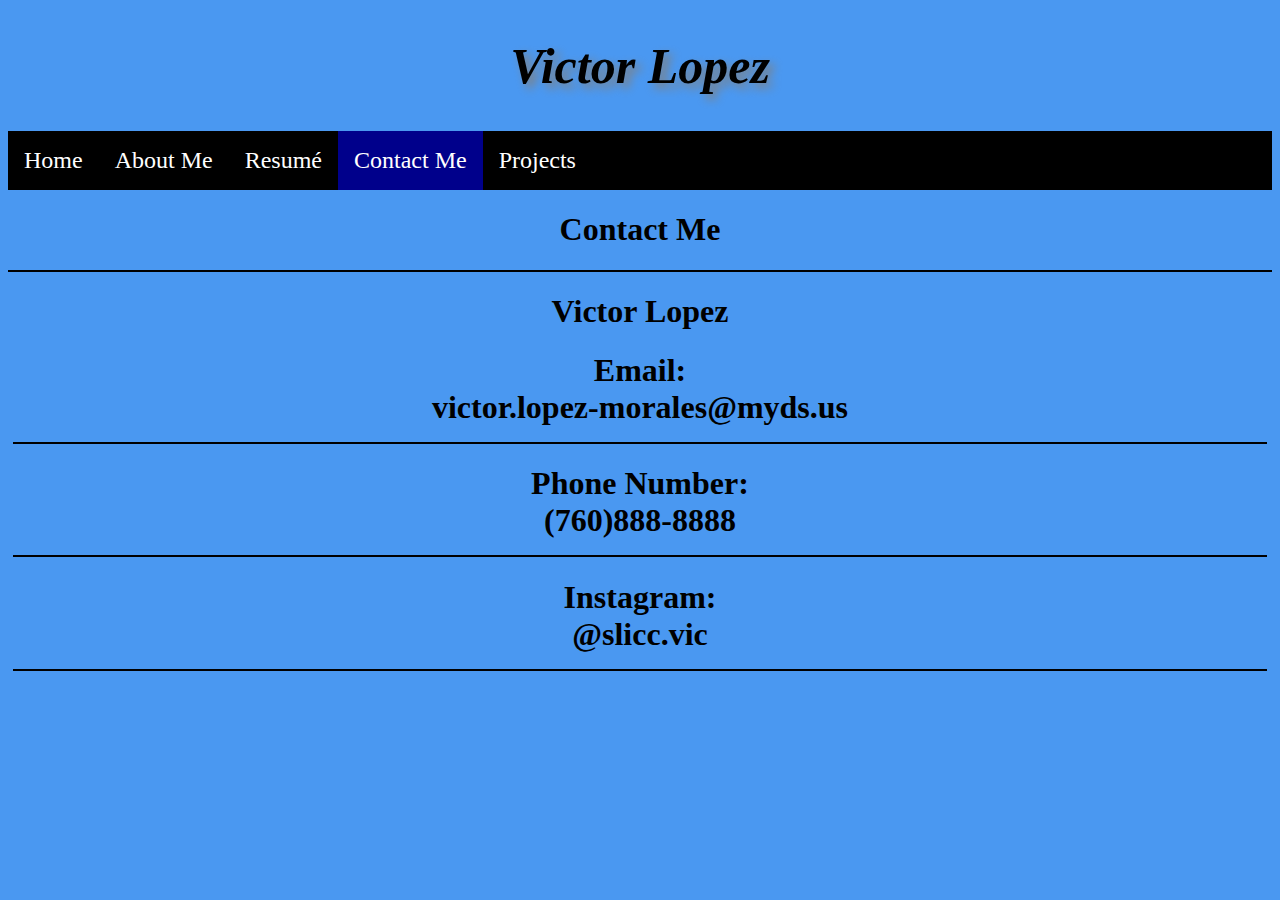
<file: contactme.html>
<!DOCTYPE HTML>
<!DOCTYPE html>
<html>
    <head>
        <title>
            Contact Me
        </title>
        <link rel="stylesheet" type="text/css" href="style.css">
    </head>
    <body class="overlord" >
       <h1 class="nameofme">Victor Lopez</h1>
        <ul class="navbar">
            <li><a href="index.html">Home</a></li>
            <li><a href="aboutme.html">About Me</a></li>
            <li><a href="resume.html">Resumé</a></li>
            <li><a href="/contactme.html" class="active">Contact Me</a></li>
            <li class="dropdown">
                <div>Projects</div>
                <ul class="dropdown-content">
                    <li><a href="textadventure.html">Text Adventure</a></li>
                    <li><a href="pythonstory.html">Python Story</a></li>
                    <li><a href="tkinterproject.html">Tkinter Project</a></li>
                    <li><a href="rsaproject.html">RSA Project</a></li>
                    <li><a href="thunkableproject.html">Thunkable</a></li>
                </ul>
            </li>
        </ul>
        <h1 class="header">Contact Me</h1>
        <hr>
        <h1 class="contel">Victor Lopez</h1>
        <h1 class="contel"> Email:<br>victor.lopez-morales@myds.us<hr>
        <h1 class="contel"> Phone Number:<br>(760)888-8888<hr>
        <h1 class="contel"> Instagram:<br>@slicc.vic<hr>
    </body>
</html>
</file>
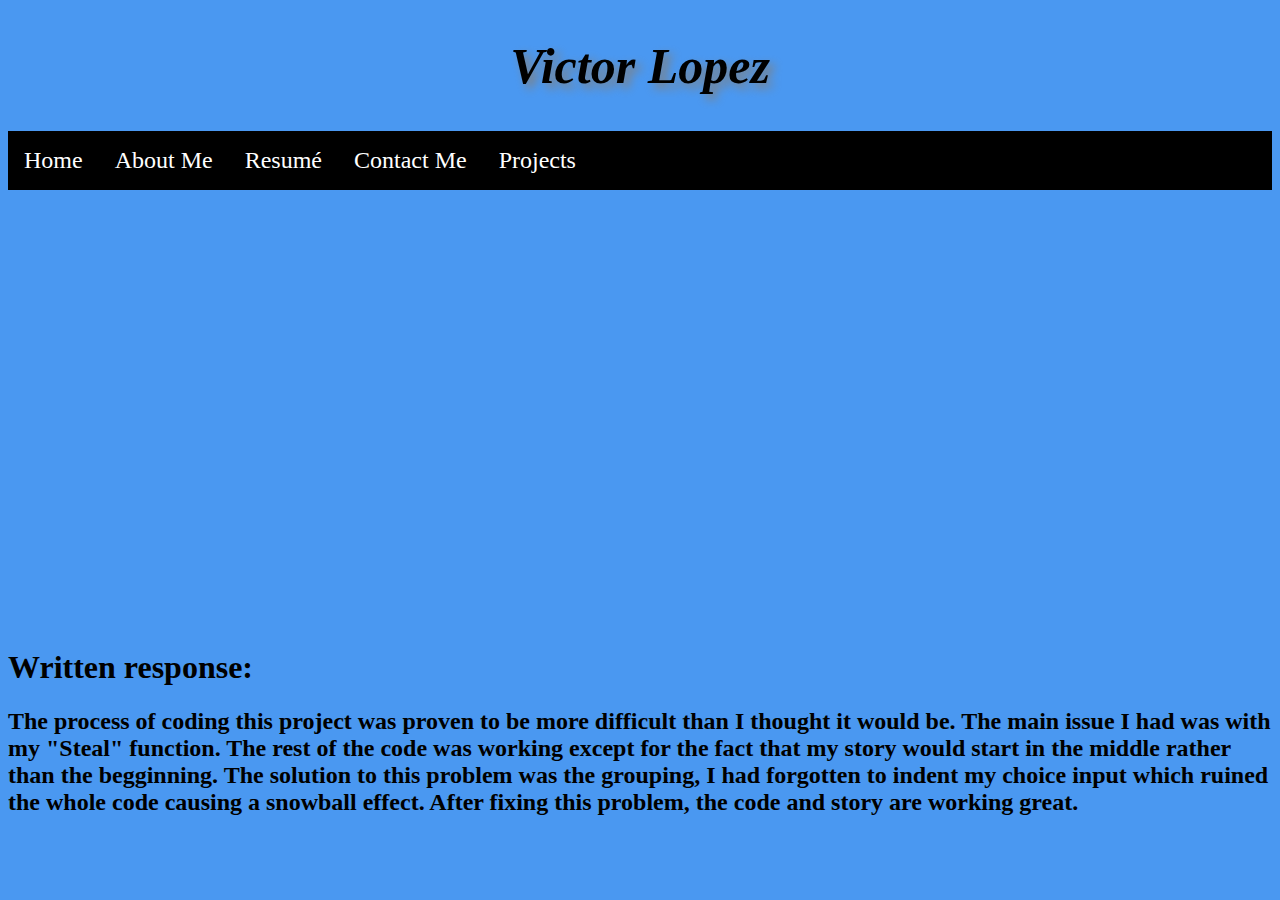
<file: pythonstory.html>
<!DOCTYPE HTML>
<!DOCTYPE html>
<html>
    <head>
        <title>
            Python Story
        </title>
        <link rel="stylesheet" type="text/css" href="style.css">
    </head>
    <body class="overlord" >
       <h1 class="nameofme">Victor Lopez</h1>
        <ul class="navbar">
            <li><a href="index.html">Home</a></li>
            <li><a href="aboutme.html">About Me</a></li>
            <li><a href="resume.html">Resumé</a></li>
            <li><a href="contactme.html">Contact Me</a></li>
            <li class="dropdown">
                <div>Projects</div>
                <ul class="dropdown-content">
                    <li><a href="textadventure.html">Text Adventure</a></li>
                    <li><a href="/pythonstory.html" class="active">Python Story</a></li>
                    <li><a href="tkinterproject.html">Tkinter Project</a></li>
                    <li><a href="rsaproject.html">RSA Project</a></li>
                    <li><a href="thunkableproject.html">Thunkable</a></li>
                </ul>
            </li>
        </ul>
        <iframe height="400px" width="100%" src="https://repl.it/@VicLopez/PythonStory?lite=true" scrolling="no" frameborder="no" allowtransparency="true" allowfullscreen="true" sandbox="allow-forms allow-pointer-lock allow-popups allow-same-origin allow-scripts allow-modals"></iframe>
        <br></br>
        <h1 class="title">Written response:</h1>
        <h2 class="response">
            The process of coding this project was proven to be more difficult than I thought it would be. 
            The main issue I had was with my "Steal" function. 
            The rest of the code was working except for the fact that my story would start in the middle rather than the begginning. 
            The solution to this problem was the grouping, I had forgotten to indent my choice input which ruined the whole code causing a snowball effect. 
            After fixing this problem, the code and story are working great.
        </h2>
    </body>
</file>
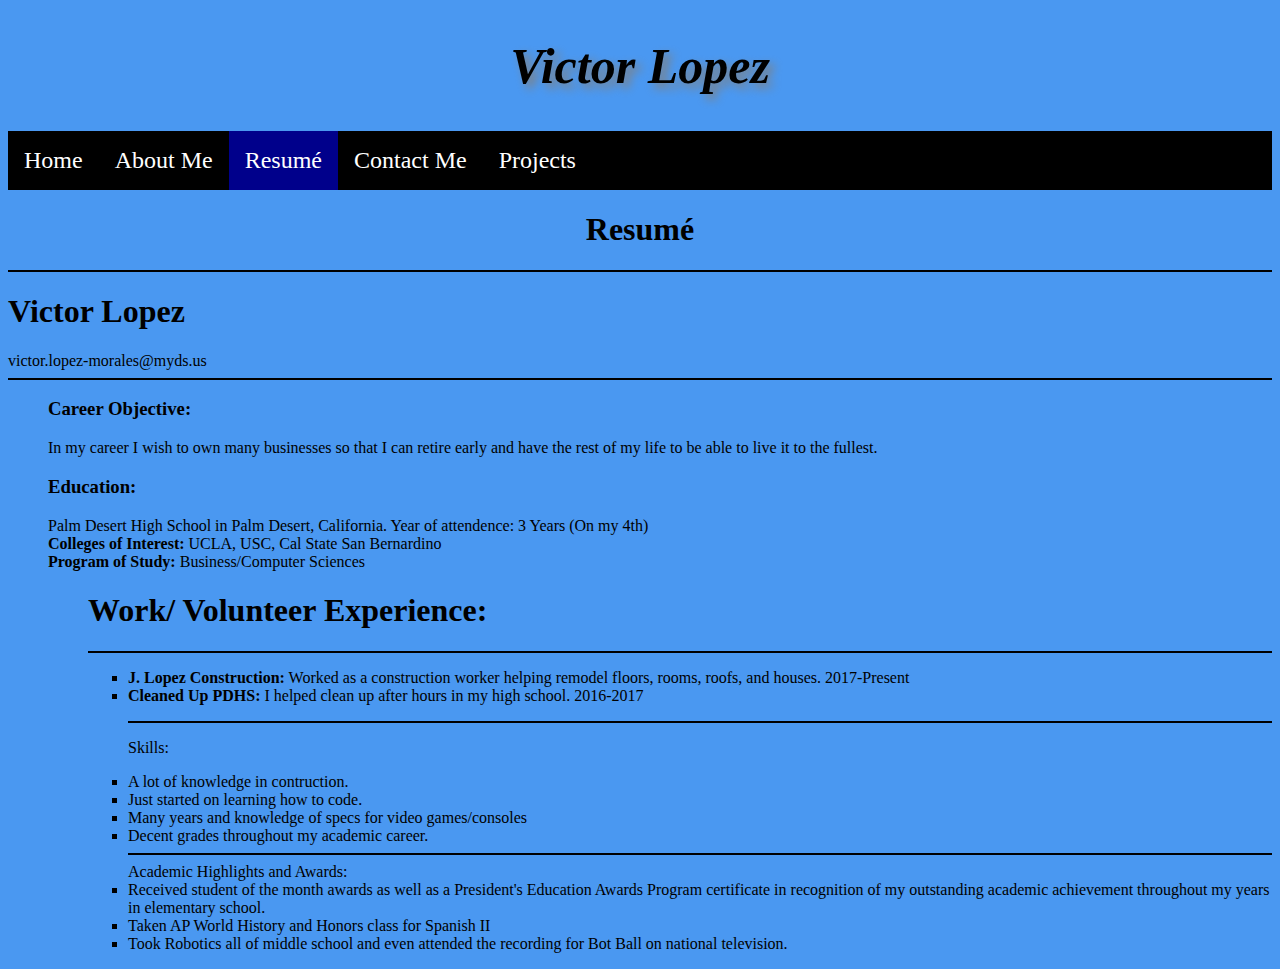
<file: resume.html>
<!DOCTYPE HTML>
<!DOCTYPE html>
<html>
    <head>
        <title>
            Resumé
        </title>
        <link rel="stylesheet" type="text/css" href="style.css">

    </head>
    <body class="overlord" >
        <h1 class="nameofme">Victor Lopez</h1>
        <ul class="navbar">
            <li><a href="index.html">Home</a></li>
            <li><a href="aboutme.html">About Me</a></li>
            <li><a href="/resume.html" class="active">Resumé</a></li>
            <li><a href="contactme.html">Contact Me</a></li>
            <li class="dropdown">
                <div>Projects</div>
                <ul class="dropdown-content">
                    <li><a href="textadventure.html">Text Adventure</a></li>
                    <li><a href="pythonstory.html">Python Story</a></li>
                    <li><a href="tkinterproject.html">Tkinter Project</a></li>
                    <li><a href="rsaproject.html">RSA Project</a></li>
                    <li><a href="thunkableproject.html">Thunkable</a></li>
                </ul>
            </li>
            </ul>
            <h1 class="header">Resumé</h1>
            <hr>
            <p style="text-align:center">
            <h1>Victor Lopez</h1>
            victor.lopez-morales@myds.us
            <hr>
            </p>
            <p>
            <ul style="list-style:none">
            <li><h3>Career Objective:</h3></li>		<li>In my career I wish to own many businesses so that I can retire early and have the rest of my life to be able to live it to the fullest.</li>

            <li><h3>Education:</h3></li>		<li>Palm Desert High School in Palm Desert, California. Year of attendence: 3 Years (On my 4th)</li>
            <li><b>Colleges of Interest:</b> UCLA, USC, Cal State San Bernardino</li>
            <li><b>Program of Study:</b> Business/Computer Sciences</li>
            <ul>
            <h1>Work/ Volunteer Experience:</h1>
            </p>
            <hr>
            <p style="text-align:left">
            <ul style="text-align:left">
            <li><b>J. Lopez Construction:</b> Worked as a construction worker helping remodel floors, rooms, roofs, and houses. 2017-Present </li>
            <li><b>Cleaned Up PDHS:</b> I helped clean up after hours in my high school. 2016-2017 </li>
            </ul>
        </p>
        <ul class="rez">
       <hr>
        <p class="rez">
        Skills: 		<li>A lot of knowledge in contruction.</li>
            <li>Just started on learning how to code.</li>
            <li>Many years and knowledge of specs for video games/consoles</li>
            <li>Decent grades throughout my academic career.</li>
        <hr>
        Academic Highlights and Awards:

            <li>Received student of the month awards as well as a President's Education Awards Program certificate in recognition of my outstanding academic achievement throughout my years in elementary school. </li>
            <li>Taken AP World History and Honors class for Spanish II</li>
            <li>Took Robotics all of middle school and even attended the recording for Bot Ball on national television.</li>
        </p>
        </ul>
    </div>
    </body>
</html>
</file>
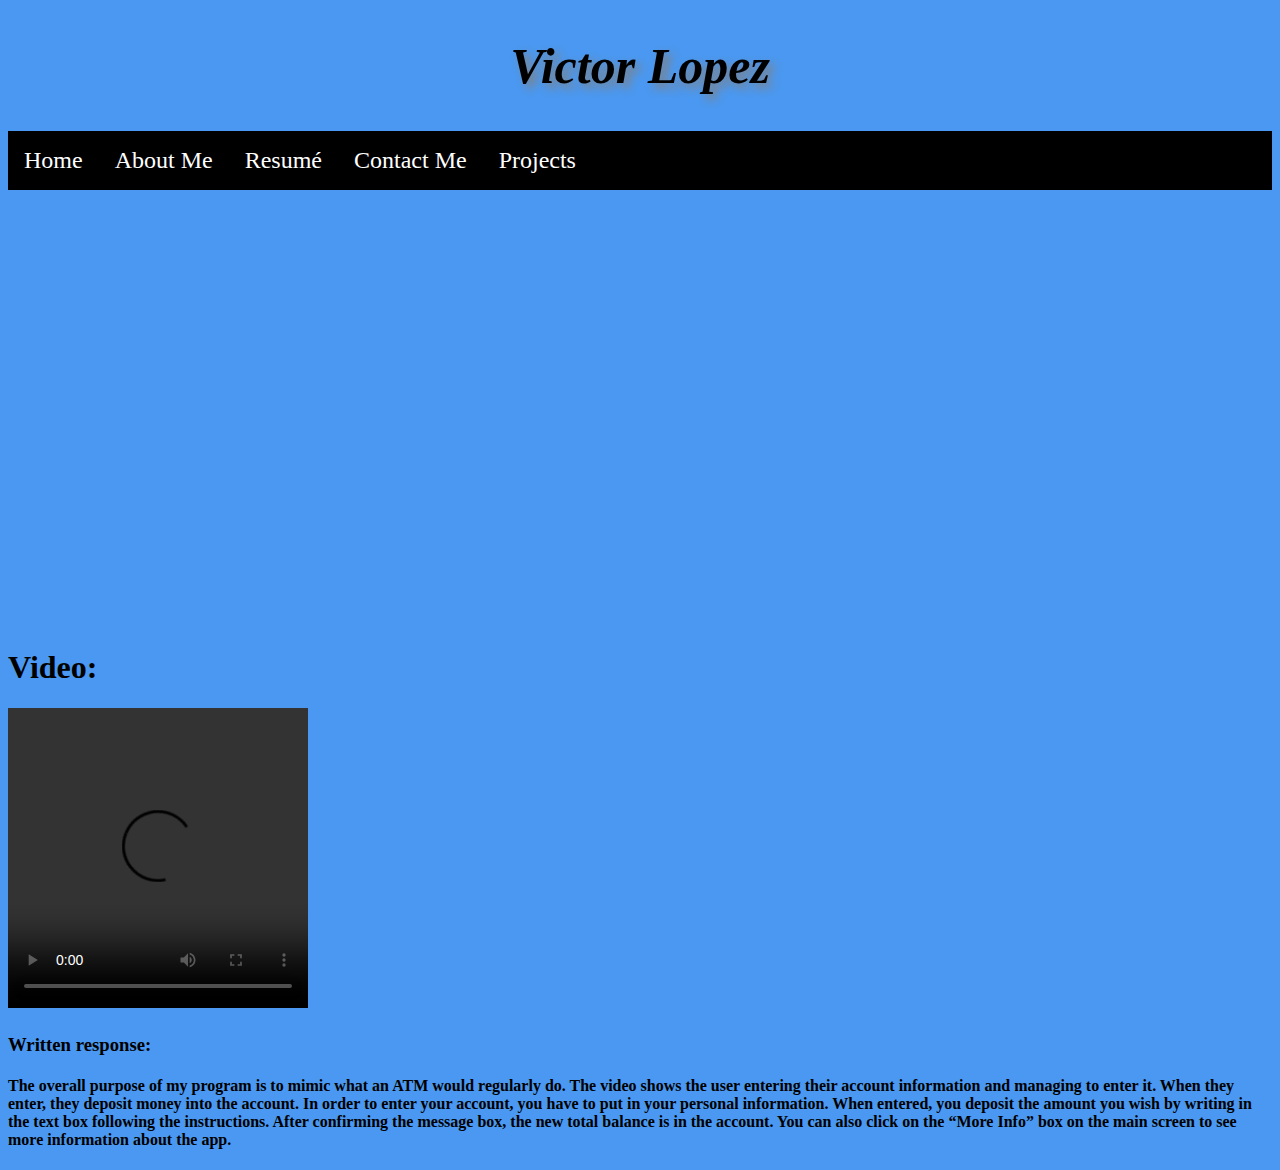
<file: thunkableproject.html>
<!DOCTYPE HTML>
<!DOCTYPE html>
<html>
    <head>
        <title>
            Thunkable Project
        </title>
        <link rel="stylesheet" type="text/css" href="style.css">
    </head>
    <body class="overlord" >
       <h1 class="nameofme">Victor Lopez</h1>
        <ul class="navbar">
            <li><a href="index.html">Home</a></li>
            <li><a href="aboutme.html">About Me</a></li>
            <li><a href="resume.html">Resumé</a></li>
            <li><a href="contactme.html">Contact Me</a></li>
            <li class="dropdown">
                <div>Projects</div>
                <ul class="dropdown-content">
                    <li><a href="textadventure.html">Text Adventure</a></li>
                    <li><a href="pythonstory.html">Python Story</a></li>
                    <li><a href="tkinterproject.html">Tkinter Project</a></li>
                    <li><a href="rsaproject.html">RSA Project</a></li>
                    <li><a href="/thunkableproject.html" class="active">Thunkable</a></li>
                </ul>
            </li>
        </ul>
        <iframe height="400px" width="100%" src="https://x.thunkable.com/copy/4b92cccf981769eae282aed1153cafd0" scrolling="no" frameborder="no" allowtransparency="true" allowfullscreen="true" sandbox="allow-forms allow-pointer-lock allow-popups allow-same-origin allow-scripts allow-modals"></iframe>
        <br></br>
        <h1 class="title">Video:</h1>
        <h2>
            <video width="300" height="300" controls>
            <source src="videos/ThunkableProject.mov" type="video/mov"></video>
        </h2>
        <h3 class="title">Written response:</h3>
        <h4 class="response">
            The overall purpose of my program is to mimic what an ATM would regularly do.
            The video shows the user entering their account information and managing to enter it. When they enter, they deposit money into the account.
            In order to enter your account, you have to put in your personal information. When entered, you deposit the amount you wish by writing in the text box following the instructions. 
            After confirming the message box, the new total balance is in the account.
            You can also click on the “More Info” box on the main screen to see more information about the app.
        </h4>
    </body>
</file>
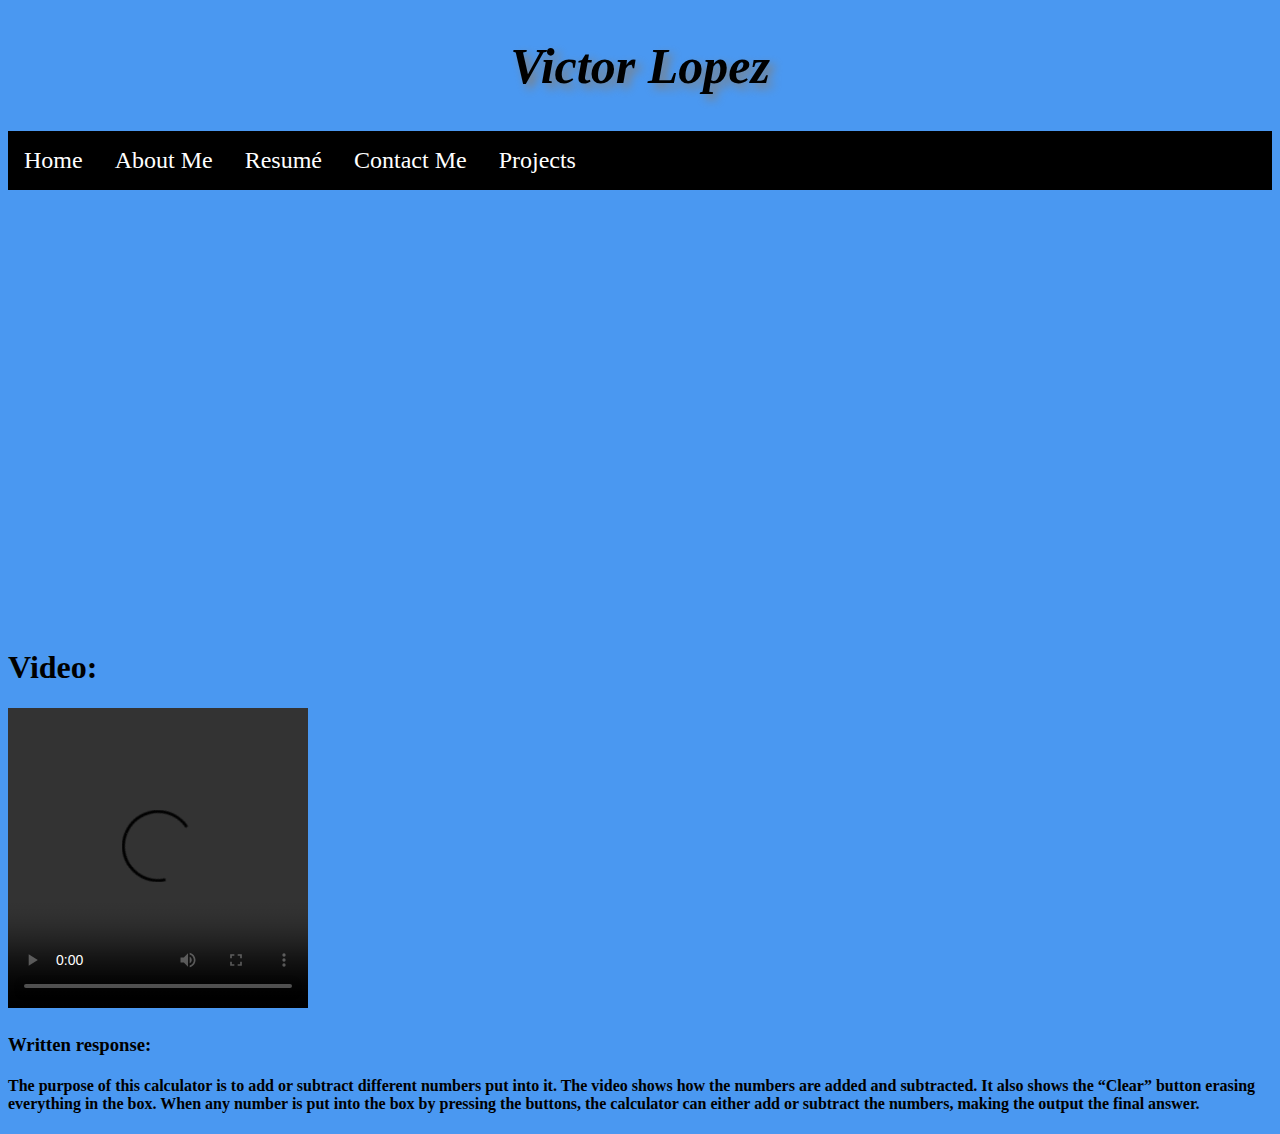
<file: tkinterproject.html>
<!DOCTYPE HTML>
<!DOCTYPE html>
<html>
    <head>
        <title>
            Tkinter Project
        </title>
        <link rel="stylesheet" type="text/css" href="style.css">
    </head>
    <body class="overlord" >
       <h1 class="nameofme">Victor Lopez</h1>
        <ul class="navbar">
            <li><a href="index.html">Home</a></li>
            <li><a href="aboutme.html">About Me</a></li>
            <li><a href="resume.html">Resumé</a></li>
            <li><a href="contactme.html">Contact Me</a></li>
            <li class="dropdown">
                <div>Projects</div>
                <ul class="dropdown-content">
                    <li><a href="textadventure.html">Text Adventure</a></li>
                    <li><a href="pythonstory.html">Python Story</a></li>
                    <li><a href="/tkinterproject.html" class="active">Tkinter Project</a></li>
                    <li><a href="rsaproject.html">RSA Project</a></li>
                    <li><a href="thunkableproject.html">Thunkable</a></li>
                </ul>
            </li>
        </ul>
        <iframe height="400px" width="100%" src="https://repl.it/@VicLopez/Tkinter-Calculator?lite=true" scrolling="no" frameborder="no" allowtransparency="true" allowfullscreen="true" sandbox="allow-forms allow-pointer-lock allow-popups allow-same-origin allow-scripts allow-modals"></iframe>
        <br></br>
        <h1 class="title">Video:</h1>
        <h2>
            <video width="300" height="300" controls>
            <source src="videos/TkinterProjectVidPt2.mov" type="video/mov"></video>
        </h2>
        <h3 class="title">Written response:</h3>
        <h4 class="response">
            The purpose of this calculator is to add or subtract different numbers put into it. 
            The video shows how the numbers are added and subtracted. It also shows the “Clear” button erasing everything in the box.
            When any number is put into the box by pressing the buttons, the calculator can either add or subtract the numbers, making the output the final answer.
        </h4>
    </body>
</file>
<file: style.css>
.navbar a, .dropdown div{
                text-decoration:none;
                color:white;
                font-size:24px;
                padding:16px;
                display:inline-block;
            }
            .navbar{
                list-style:none;
                background-color:black;
                overflow:hidden;
                padding:0px;
            }
            .navbar li{
                float:left;
            }
            body{
                background-color:#4a98f1;
            }
            .navbar li:hover{
                background-color:darkblue;
            }
            .dropdown-content{
                list-style:none;
                padding:0;
                display:none;
                position:absolute;
                background-color:black;
                z-index:1;
                text-align:center;
            }
            .dropdown-content li{
                float:none;
            }
            .dropdown:hover .dropdown-content{
                display:block;
            }
            .header{
                text-align:center;
                font-size:45;
                font-family:georgia;
            }
            .active{
                background-color:darkblue;
            }
            hr {
                border: 1px solid black;
            }
            .cargol-content-one{
                list-style:none;
                display:none;
                background-color:white;
                padding:3px;
            }
            .cargol-content-one li{
                border:1px;
            }
            .cargol:hover .cargol-content-one{
            display:block;
            border:1px;
            }
            .me{
                background-color:white;
                padding:10px;
                font-size:20px;
                color:black;
                width:200px;
                border-style:solid;
                border-width:1px;
                margin-right:auto;

            }
            img{
                height:270px;
                display: block;
                margin-left: auto;
                margin-right: auto
            }

            .yet{
                margin-left:auto;
                margin-right:auto;
                background-color:black;
            }
            .mine{
                margin-top:100px;
                width:35%;
                height:auto;
                padding:5px;
            }
            .cargol-content-two{
                list-style:none;
                display:none;
                background-color:white;
                padding:3px;
            }
            .cargol-content-two li{
                border:1px;
            }
            .tea{
                background-color:white;
                padding:10px;
                font-size:20px;
                color:black;
                width:200px;
                border-style:solid;
                border-width:1px;
            }
            .rot{
                transform:rotate(90deg);
            }
            .rote{
                transform:rotate(180deg);
            }
            .roten{
                transform:rotate(270deg);
                height:250px;
            }
            .tre{
                height:375px;
                width:200pc;
            }
            .cargol-content-three{
                list-style:none;
                display:none;
                background-color:white;
                padding:3px;
            }
            .cargol-content-three li{
                border:1px;
            }
            .conclu:hover .cargol-content-three{
            display:block;
            border:1px;
            }
            .lee{
                background-color:white;
                padding:10px;
                font-size:20px;
                color:black;
                width:200px;
                border-style:solid;
                border-width:1px;
            }
            .res{
                text-align:center;
            }
            .rez{
                text-align:left;
            }
            .whit{
                background-color:white;
                padding:5px;
            }
            .rez{
                text-align:left;
            }
            .peter{
                text-decoration:none;
                background-color:white;
                text-align:center;
                color:white;
            }
            .contel{
                color:black;
                text-align:center;
                padding-left:5px;
                padding-right:5px;
            }
            .solic{
                text-align:center;
            }
            a:visited {
            text-decoration: none;
            }

            a:hover {
            text-decoration: underline;
            }

            a:active {
            text-decoration: underline;
            }
            .blank{
                list-style:none;

            }
            .blank:hover .blank{
                background-color:black;
            }
            .final{
                text-align:left;
            }
            .wow{
                color:white;
            }
            .left{
                margin-right:auto;
                width:80%;
            }
            .nameofme{
                margin-right:auto;
                margin-left:auto;
                text-align:center;
                font-size:50px;
                color:black;
                padding:3px;
                font-style:italic;
                font-family:georgia;
                font-weight:bold;
                text-shadow:5px 5px 10px gray;
            }
            .cent{
                text-align:center;
                background-color:#4a98f1;
            }
            .overlord{
                font-family:georgia;
            }
</file>
